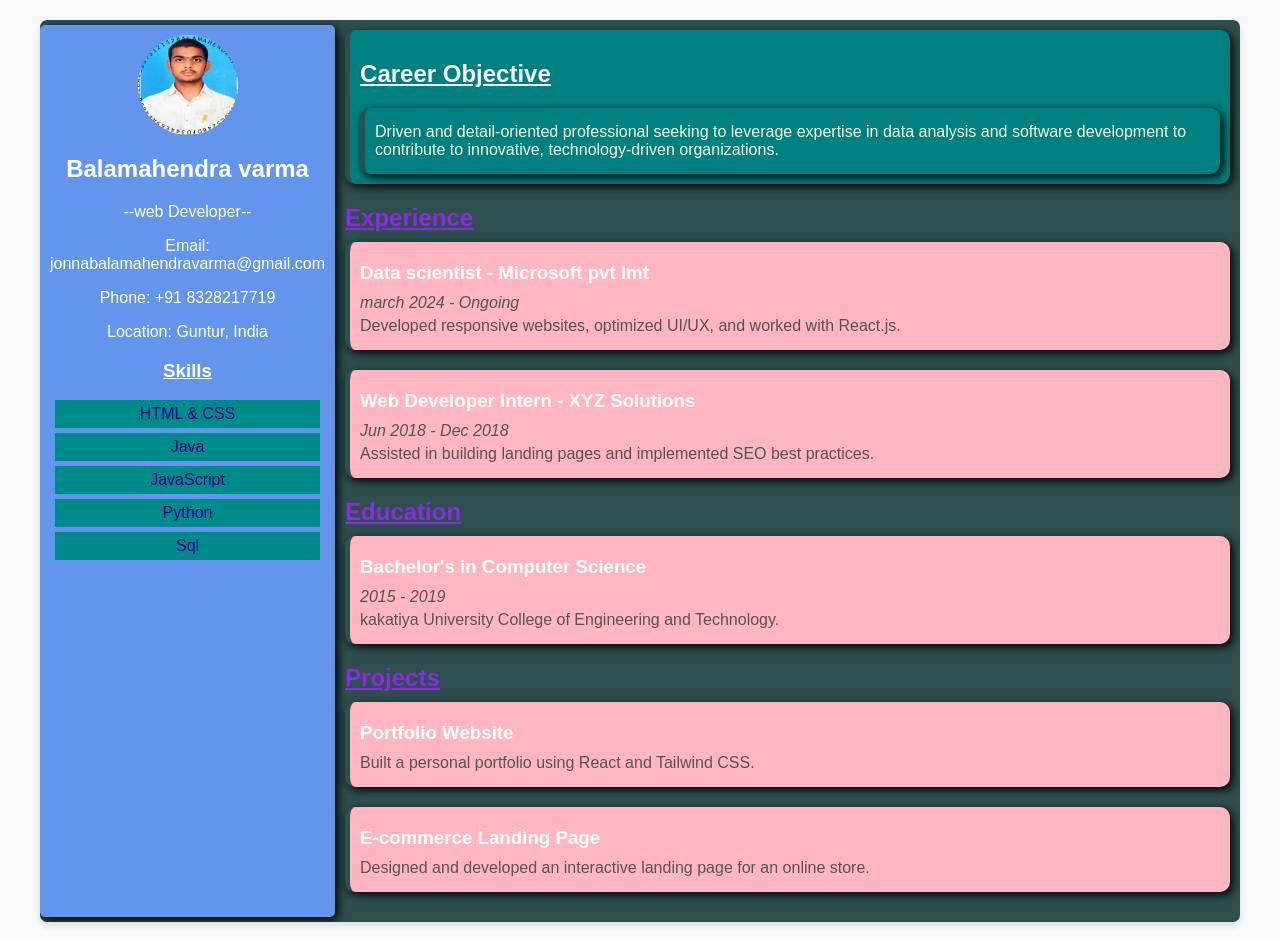
<file: index.html>
<html lang="en">
<head>
    <title>My Resume</title>
    <link rel="stylesheet" href="style.css">
</head>
<body>
<div class="resume-container">
    <!-- Sidebar -->
    <aside class="sidebar">
        <div class="profile">
            <img src="Balu.jpg" alt="Balu Photo" width="100" height="100">
            <h2>Balamahendra varma</h2>
            <p>--web Developer--</p>
        </div>
        <div class="contact">
            <p>Email: jonnabalamahendravarma@gmail.com</p>
            <p>Phone: +91 8328217719</p>
            <p>Location: Guntur, India</p>
        </div>
        <div class="skills">
            <h3><u>Skills</u></h3>
            <ul>
                <li>HTML & CSS</li>
                <li>Java</li>
                <li>JavaScript</li>
                <li>Python</li>
                <li>Sql</li>
            </ul>
        </div>
    </aside>
    <!-- Main Content -->
    <main class="content">
        <section class="Career Objective">
            <h1><u>Career Objective</u></h1>
            <div class="Career">
                <p>Driven and detail-oriented professional seeking to leverage expertise in data analysis and software development to contribute to innovative, technology-driven organizations.</p>
            </div>
        </section>


        <section class="section">
            <h2><u>Experience</u></h2>
            <div class="job">
                <h3>Data scientist - Microsoft pvt lmt</h3>
                <p><i>march 2024 - Ongoing</i></p>
                <p>Developed responsive websites, optimized UI/UX, and worked with React.js.</p>
            </div>
            <div class="job">
                <h3>Web Developer Intern - XYZ Solutions</h3>
                <p><i>Jun 2018 - Dec 2018</i></p>
                <p>Assisted in building landing pages and implemented SEO best practices.</p>
            </div>
        </section>

        <section class="section">
            <h2><u>Education</u></h2>
            <div class="education">
                <h3>Bachelor's in Computer Science</h3>
                <p><i>2015 - 2019</i></p>
                <p>kakatiya University College of Engineering and Technology.</p>
            </div>
        </section>

        <section class="section">
            <h2><u>Projects</u></h2>
            <div class="project">
                <h3>Portfolio Website</h3>
                <p>Built a personal portfolio using React and Tailwind CSS.</p>
            </div>
            <div class="project">
                <h3>E-commerce Landing Page</h3>
                <p>Designed and developed an interactive landing page for an online store.</p>
            </div>
        </section>
    </main>
</div>
</body>
</html>
</file>
<file: style.css>
body {
    font-family: Arial, sans-serif;
    margin: 0;
    padding: 0;
    background-color: #f8f9fa;
}

.resume-container {
    display: flex;
    max-width: 1200px;
    margin: 20px auto;
    background: darkslategray;
    box-shadow: 0 4px 6px rgba(0, 0, 0, 0.1);
    border-radius: 7px;
    overflow: hidden;
}


.sidebar {
    background-color: skyblue;
    width: 250px;
    text-align: center;
    color: white;
    margin: 0;
}

.sidebar .profile img {
    display: block;
    margin: 0 auto 10px;
    border-radius: 50%;
}

.sidebar h2, .sidebar p {
    text-align: center;
}

.sidebar .skills ul {
    list-style: none;
    padding: 0;
}

.sidebar  {
    background: cornflowerblue;
    padding: 10px;
    margin: 5px 0;
    border-radius: 5px;
    text-align: center;
    box-shadow:3px 3px 10px black;
    width:auto;
}

.content {
    padding: 10px;
    box-sizing: border-box;
    flex-grow: 1;
    margin-right: 0;
}

.content h2 {
    color: blueviolet;
    margin-bottom: 10px;
    text-decoration: underline;
}

.job, .education, .project{
    margin-bottom: 20px;
    background-color: lightpink;
    padding: 10px;
    border-radius:10px;
    border-left: 5px solid darkslategray;
    box-shadow:3px 3px 10px black;
}

.job h3, .education h3, .project h3 {
    margin: 10px 0;
    color: white;

}

.content p {
    margin: 5px 0;
    color: #555;
}

li{
    padding: 5px;
    background-color:darkcyan;
    color:darkblue;
    margin: 5px;
}

.Career{
    background-color: teal;
    padding: 10px;
    border-radius:10px;
    border-left: 5px solid darkslategray;
    box-shadow:3px 3px 10px black;
    color:whitesmoke;
}

.Career p{
    color:lightgoldenrodyellow;
}
</file>
